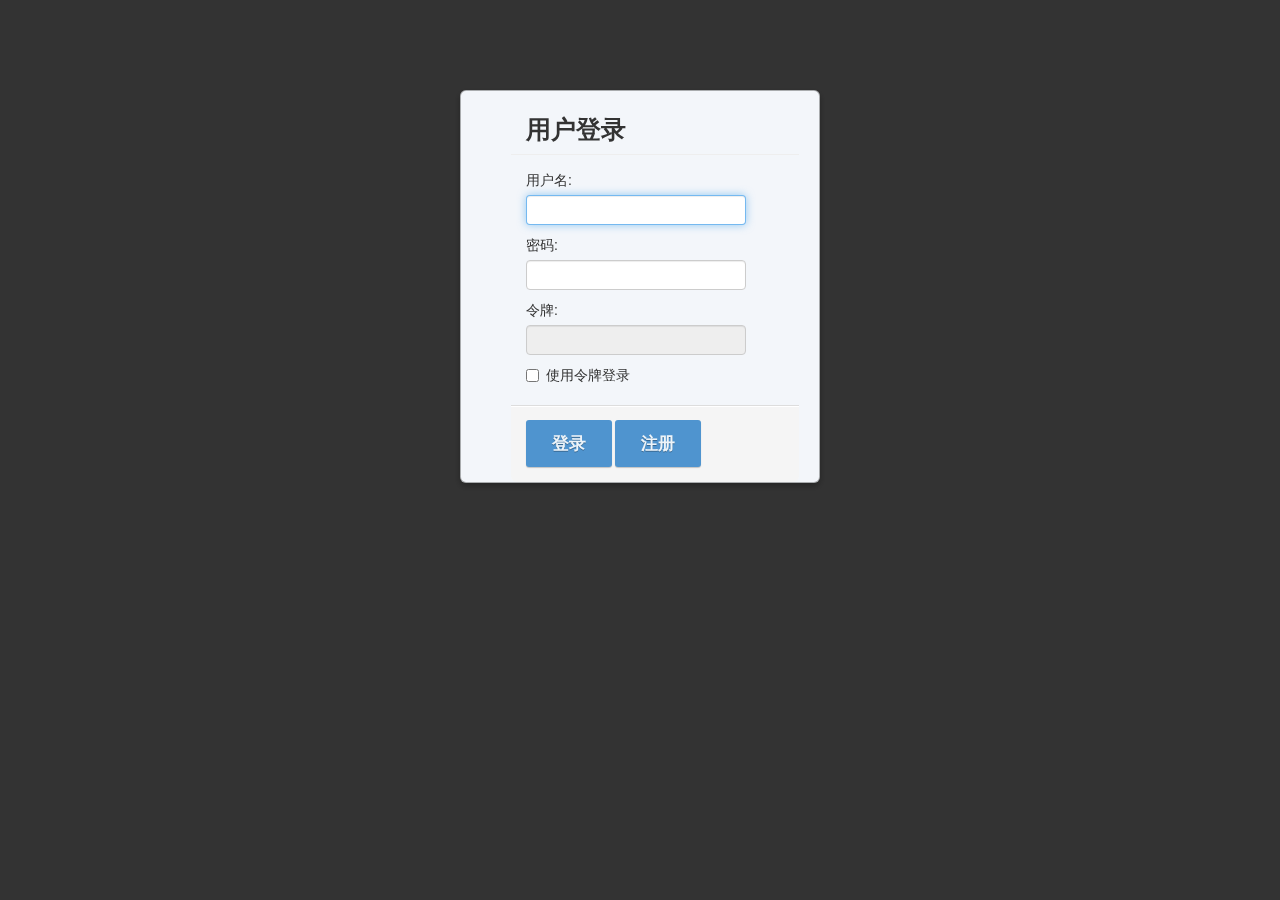
<file: index.html>
<!DOCTYPE html>
<html>
<head>
<meta http-equiv="Content-Type" content="text/html; charset=utf-8" />
<meta name="viewport" content="width=device-width, initial-scale=1.0, maximum-scale=1.0, minimum-scale=1.0">
<title>WebIM-DEMO</title>
<!--SDK-->
<script src="static/sdk/strophe.js"></script>
<script src="static/sdk/easemob.im-1.0.8.js"></script>

<!--DEMO依赖-->
<script src="static/js/jquery-1.11.1.js"></script>
<script src="static/js/swfupload/swfupload.js"></script>
<script src="static/js/bootstrap.js"></script>
<link rel="stylesheet" href="static/css/bootstrap.css" />
<link rel="stylesheet" href="static/css/webim.css" />

<script src="easemob.im.config.js"></script>
</head>
<body>
    <div id="loginmodal" class="modal hide in" role="dialog"
        aria-hidden="true" data-backdrop="static">
        <div class="modal-header">
            <h3>用户登录</h3>
        </div>
        <div class="modal-body">
            <table>
                <tr>
                    <td width="65%">
                        <label for="username">用户名:</label>
                        <input type="text" name="username" value="" id="username" tabindex="1"/>
                        <label for="password">密码:</label>
                        <input type="password" name="password" value="" id="password" tabindex="2" />
                        <label for="token">令牌:</label>
                        <input type="text" name="token" value="" id="token" disabled="disabled" tabindex="3" />
                    </td>
                </tr>
            </table>
            <label class="checkbox">
                <input type="checkbox" name="usetoken" id="usetoken" tabindex="4" />使用令牌登录
            </label>    
        </div>
        <div class="modal-footer">
            <button class="flatbtn-blu" onclick="login()" tabindex="3">登录</button>
            <button class="flatbtn-blu" onclick="showRegist()" tabindex="4">注册</button>
        </div>
    </div>

    <!-- 注册操作界面 -->
    <div id="regist-div-modal" class="alert modal hide" role="dialog"
        aria-hidden="true" data-backdrop="static">
        <div class="modal-header">
            <h3>用户注册</h3>
        </div>
        <div class="modal-body">
            <div id="regist_div" style="overflow-y: auto">
                <table>
                    <tr>
                        <td width="65%"><label>用户名:</label> <input type="text"
                            value="" id="regist_username" tabindex="1" /> <label>密码:</label>
                            <input type="password" value="" id="regist_password" tabindex="2" />
                            <label>昵称:</label> <input type="text" value=""
                            id="regist_nickname" tabindex="3" /></td>
                    </tr>
                </table>
            </div>
        </div>
        <div class="modal-footer">
            <button id="confirm-regist-confirmButton" class="btn btn-primary"
                onclick="regist()">完成</button>
            <button id="confirm-regist-cancelButton" class="btn"
                onclick="showlogin()">返回</button>
        </div>
    </div>

    <div id="waitLoginmodal" class="modal hide" data-backdrop="static">
        <img src="static/img/waitting.gif">&nbsp;&nbsp;&nbsp;&nbsp;&nbsp;&nbsp;&nbsp;&nbsp;&nbsp;&nbsp;正在努力加载中...</img>
    </div>
    <div class="content" id="content" style="display: none">
        <div class="leftcontact" id="leftcontact">
            <div id="headerimg" class="leftheader">
                <span> <img src="static/img/head/header2.jpg" alt="logo"
                    class="img-circle" width="60px" height="60px"
                    style="margin-top: -40px; margin-left: 20px" /></span> <span
                    id="login_user" class="login_user_title"> <a
                    class="leftheader-font" href="javascript:;"></a>
                </span> <span>
                    <div class="btn-group" style="margin-left: 5px;">
                        <button class="btn btn-inverse dropdown-toggle" data-toggle="dropdown">
                            <span class="caret"></span>
                        </button>
                        <ul class="dropdown-menu">
                            <li><a href="javascript:;" onclick="showAddFriend()">添加好友</a></li>
                            <li><a href="javascript:;" onclick="showDelFriend()">删除好友</a></li>
                            <li class="divider"></li>
                            <li><a href="javascript:;" onclick="logout();return false;">退出</a></li>
                        </ul>
                    </div>
                </span>
            </div>
            <div id="leftmiddle">
                <!--
                <input style="width: 120px; color: #999999; margin-top: 8px;"
                    type="text" id="searchfriend" value="搜索"
                    onFocus="if(value==defaultValue){value='';this.style.color='#000'}"
                    onBlur="if(!value){value=defaultValue;this.style.color='#999'}" />
                <button id="searchFriend" style="background: #cccccc">查询</button>
            -->
            </div>
            <div id="contractlist11"
                style="height: 492px; overflow-y: auto; overflow-x: auto;">
                <div class="accordion" id="accordionDiv">
                    <div class="accordion-group">
                        <div class="accordion-heading">
                            <a id="accordion1" class="accordion-toggle"
                                data-toggle="collapse" data-parent="#accordionDiv"
                                href="#collapseOne">我的好友 </a>
                        </div>
                        <div id="collapseOne" class="accordion-body collapse in">
                            <div class="accordion-inner" id="contractlist">
                                <ul id="contactlistUL" class="chat03_content_ul"></ul>
                            </div>
                        </div>
                    </div>
                    <div class="accordion-group">
                        <div class="accordion-heading">
                            <a id="accordion2" class="accordion-toggle collapsed"
                                data-toggle="collapse" data-parent="#accordionDiv"
                                href="#collapseTwo">我的群组</a>
                        </div>
                        <div id="collapseTwo" class="accordion-body collapse">
                            <div class="accordion-inner" id="contracgrouplist">
                                <ul id="contactgrouplistUL" class="chat03_content_ul"></ul>
                            </div>
                        </div>
                    </div>
                    <div class="accordion-group">
                        <div class="accordion-heading">
                            <a id="accordion3" class="accordion-toggle collapsed"
                                data-toggle="collapse" data-parent="#accordionDiv"
                                href="#collapseThree">陌生人</a>
                        </div>
                        <div id="collapseThree" class="accordion-body collapse">
                            <div class="accordion-inner" id="momogrouplist">
                                <ul id="momogrouplistUL" class="chat03_content_ul"></ul>
                            </div>
                        </div>
                    </div>
                </div>

            </div>
        </div>
        <div id="rightTop" style="height: 78px;"></div>
        <!-- 聊天页面 -->
        <div class="chatRight">
            <div id="chat01">
                <div class="chat01_title">
                    <ul class="talkTo">
                        <li id="talkTo"><a href="javascript:;"></a></li>
                        <li id="recycle" style="float: right;"><img
                            src="static/img/recycle.png" onclick="clearCurrentChat();"
                            style="margin-right: 15px; cursor: hand; width: 18px;" title="清屏" /></li>
                        <li id="roomInfo" style="float: right;"><img
                            id="roomMemberImg"
                            src="static/img/head/find_more_friend_addfriend_icon.png"
                            onclick="showRoomMember();"
                            style="margin-right: 15px; cursor: hand; width: 18px; display: none"
                            title="群组成员" /></li>
                    </ul>
                </div>
                <div id="null-nouser" class="chat01_content"></div>
            </div>

            <div class="chat02">
                <div class="chat02_title">
                    <a class="chat02_title_btn ctb01" onclick="showEmotionDialog()"
                        title="选择表情"></a> <a class="chat02_title_btn ctb03" title="选择图片"
                        onclick="chooseFile()" href="javascript:;"> </a> <a
                        class="chat02_title_btn ctb02" onclick="chooseFile()" href="javascript:;"
                        title="选择语音"><span></span></a> <label id="chat02_title_t"></label>
                    <div id="wl_faces_box" class="wl_faces_box">
                        <div class="wl_faces_content">
                            <div class="title">
                                <ul>
                                    <li class="title_name">常用表情</li>
                                    <li class="wl_faces_close"><span
                                        onclick='turnoffFaces_box()'>&nbsp;</span></li>
                                </ul>
                            </div>
                            <div id="wl_faces_main" class="wl_faces_main">
                                <ul id="emotionUL">
                                </ul>
                            </div>
                        </div>
                        <div class="wlf_icon"></div>
                    </div>
                </div>
                <div id="input_content" class="chat02_content">
                    <textarea id="talkInputId" style="resize: none;"></textarea>
                </div>
                <div class="chat02_bar">
                    <ul>
                        <li style="right: 5px; top: 5px;"><img src="static/img/send_btn.jpg"
                            onclick="sendText()" /></li>
                    </ul>
                </div>

                <div style="clear: both;"></div>
            </div>
        </div>

        <div id="addFridentModal" class="modal hide" role="dialog"
            aria-hidden="true" data-backdrop="static">
            <div class="modal-header">
                <button type="button" class="close" data-dismiss="modal"
                    aria-hidden="true">&times;</button>
                <h3>添加好友</h3>
            </div>
            <div class="modal-body">
                <input id="addfridentId" onfocus='clearInputValue("addfridentId")' />
                <div id="add-frident-warning"></div>
            </div>
            <div class="modal-footer">
                <button id="addFridend" class="btn btn-primary"
                    onclick="startAddFriend()">添加</button>
                <button id="cancelAddFridend" class="btn" data-dismiss="modal">取消</button>
            </div>
        </div>

        <div id="delFridentModal" class="modal hide" role="dialog"
            aria-hidden="true" data-backdrop="static">
            <div class="modal-header">
                <button type="button" class="close" data-dismiss="modal"
                    aria-hidden="true">&times;</button>
                <h3>删除好友</h3>
            </div>
            <div class="modal-body">
                <input id="delfridentId" onfocus='clearInputValue("delfridentId")' />
                <div id="del-frident-warning"></div>
            </div>
            <div class="modal-footer">
                <button id="delFridend" class="btn btn-primary"
                    onclick="directDelFriend()">删除</button>
                <button id="canceldelFridend" class="btn" data-dismiss="modal">取消</button>
            </div>
        </div>

        <!-- 一般消息通知 -->
        <div id="notice-block-div" class="modal hide">
            <button type="button" class="close" data-dismiss="alert">&times;</button>
            <div class="modal-body">
                <h4>Warning!</h4>
                <div id="notice-block-body"></div>
            </div>
        </div>

        <!-- 确认消息通知 -->
        <div id="confirm-block-div-modal" class="modal hide"
            role="dialog" aria-hidden="true" data-backdrop="static">
            <div class="modal-header">
                <h3>订阅通知</h3>
            </div>
            <div class="modal-body">
                <div id="confirm-block-footer-body"></div>
            </div>
            <div class="modal-footer">
                <button id="confirm-block-footer-confirmButton"
                    class="btn btn-primary">同意</button>
                <button id="confirm-block-footer-cancelButton" class="btn"
                    data-dismiss="modal">拒绝</button>
            </div>
        </div>

        <!-- 群组成员操作界面 -->
        <div id="option-room-div-modal" class="alert modal hide"
            role="dialog" aria-hidden="true" data-backdrop="static">
            <button type="button" class="close" data-dismiss="modal"
                aria-hidden="true">&times;</button>
            <div class="modal-header">
                <h3>群组成员</h3>
            </div>
            <div class="modal-body">
                <div id="room-member-list" style="height: 100px; overflow-y: auto"></div>
            </div>
        </div>
    </div>
    <input type='file' id="fileInput" class='hide'/>
    <script src="static/js/webim.js"></script>
</body>
</html>
</file>
<file: static/css/webim.css>
/** custom login button **/
.flatbtn-blu {
	-webkit-box-sizing: border-box;
	-moz-box-sizing: border-box;
	box-sizing: border-box;
	display: inline-block;
	outline: 0;
	border: 0;
	color: #edf4f9;
	text-decoration: none;
	background-color: #4f94cf;
	border-color: rgba(0, 0, 0, 0.1) rgba(0, 0, 0, 0.1) rgba(0, 0, 0, 0.25);
	font-size: 1.4em;
	font-weight: bold;
	padding: 12px 26px 12px 26px;
	line-height: normal;
	text-align: center;
	vertical-align: middle;
	cursor: pointer;
	text-transform: uppercase;
	text-shadow: 0 1px 0 rgba(0, 0, 0, 0.3);
	-webkit-border-radius: 3px;
	-moz-border-radius: 3px;
	border-radius: 3px;
	-webkit-box-shadow: 0 1px 1px rgba(0, 0, 0, 0.2);
	-moz-box-shadow: 0 1px 1px rgba(0, 0, 0, 0.2);
	box-shadow: 0 1px 1px rgba(0, 0, 0, 0.2);
}

.flatbtn-blu:hover {
	color: #fff;
	background-color: #519dde;
}

.flatbtn-blu:active {
	-webkit-box-shadow: inset 0 1px 5px rgba(0, 0, 0, 0.1);
	-moz-box-shadow: inset 0 1px 5px rgba(0, 0, 0, 0.1);
	box-shadow: inset 0 1px 5px rgba(0, 0, 0, 0.1);
}

#loginmodal {
	box-sizing: border-box;
	padding: 15px 20px 0 50px;
	background: #f3f6fa;
}

#loginform label {
	display: block;
	font-size: 1.1em;
	font-weight: bold;
	color: #7c8291;
	margin-bottom: 3px;
}

* {
	margin: 0;
	padding: 0;
	border: none;
	font-size: 12px;
	text-align: left;
}

ul {
	list-style: none;
}

a {
	text-decoration: none;
}

a:hover {
	text-decoration: underline;
	color: #f60;
}

.content {
	width: 1000px;
	height: auto;
	margin: 0 auto;
	valign: middle;
	text-align: center;
}

.content_login {
	width: 1000px;
	height: auto;
	padding: 25px;
	margin: 0 auto;
	valign: middle;
	text-align: center;
}
.left, .right,
.left p, .right p {
    display: inline;
}
.hide {
    display: none;
}
.leftcontact {
	float: left;
	width: 196px;
	border: 1px #666666 solid;
	height: auto;
	margin: 0 auto;
	margin-top: 80px;
	margin-left: 120px;
	-webkit-border-radius: 3px;
	-moz-border-radius: 3px;
	border-radius: 3px;
	position: relative;
}

.leftheader {
	border: 1px #666666 solid;
	-webkit-border-radius: 3px;
	-moz-border-radius: 3px;
	border-radius: 3px;
	z-index: 1000;
	position: relative;
	width: 196px;
	background-color: #5D6978;
}

.login_user_title {
	display: -moz-inline-box;
	display: inline-block;
	width: 65px;
	overflow: hidden;
}

.leftheader-font {
	font-size: 14px;
	font-weight: bold;
	color: #333;
	text-decoration: none;
}

.chatRight {
	border-right: 1px #bebebe solid;
	width: 562px;
	height: auto;
	margin-left: 340px;
	position: relative;
	border: 1px #666666 solid;
	-webkit-border-radius: 3px;
	-moz-border-radius: 3px;
	border-radius: 3px;
}

.chat01_title {
	background-color: #5D6978;
	height: 42px;
	margin-top: -10px;
}

.chat03_title {
	background-color: #5D6978;
	height: 30px;
	position: relative;
}

.talkTo {
	
}

.talkTo li {
	line-height: 17px;
	float: left;
	padding-left: 6px;
	margin: 12px 20px;
	_margin-left: 9px;
}

.talkTo li a {
	padding: 4px 11px 4px 7px;
	_padding-top: 0px;
	_padding-bottom: 0px;
	height: 19px;
	font-size: 14px;
	font-weight: bold;
	color: #333;
	text-decoration: none;
}

.close_btn {
	background: url('../img/icon.png') no-repeat 0 0;
	position: absolute;
	top: 10px;
	right: 8px;
	display: block;
	width: 15px;
	height: 15px;
}

.chat02_title {
	background: url('../img/chat_title_bg.jpg') repeat-x 0 0;
	height: 25px;
	position: relative;
}

.chat02_bar {
	background: url('../img/chat_bar_bg.jpg') repeat-x 0 0;
	height: 35px;
	position: relative;
	margin-bottom: 0px;
}

.chat02_bar ul {
	height: 100%;
	background: url('../img/wlf_bg.png') no-repeat 10px 8px;
}

.chat02_bar li {
	position: absolute;
}

.chat03_title_t {
	background: url('../img/icon.png') no-repeat 0px -370px;
	position: absolute;
	padding-left: 25px;
	top: 8px;
	left: 20px;
	display: block;
	width: auto;
	height: 15px;
	font-size: 12px;
	font-weight: bold;
}

.chat01_content {
	height: 312px;
	width: 555px;
	overflow-x: none;
	overflow-y: auto;
}

.chat02_content {
	height: auto;
}

.chat03_content_ul {
	text-align: left;
	font-size: 12px;
	color: #333;
	margin: 0px 0px;
	overflow-y: auto;
	position: relative;
	resize: none;
}

.chat03_content {
	height: 480px;
	text-align: left;
	font-size: 12px;
	color: #333;
	margin: 0px 0px;
	overflow-y: auto;
	position: relative;
	resize: vertical;
}

.chat02_content textarea {
	border: medium none;
	display: block;
	width: 552px;
	height: 96px;
	overflow-y: auto;
	padding: 5px;
	resize: vertical;
}

.chat03_name {
	color: #333;
	position: absolute;
	top: 9px;
	left: 40px;
	display: block;
	height: 480px;
}

.chat-content-p3 {
	white-space: pre-wrap;
	border-radius: 5px;
	background-color: #C0C0C0;
	position: relative;
	/*padding: 5px 10px 5px 5px;*/ 
}

.chat03_content ul {
	position: relative;
}

.chat03_content ul li {
	position: relative;
	padding: 3px 6px;
	height: 31px;
	_padding-bottom: 0px;
}

.chat03_content ul li.hover {
	background: #ebeef3;
}

.chat03_content ul li.choosed {
	background: #ebeef3;
}

.chat03_content ul li a {
	
}

.chat03_content ul img {
	width: 30px;
	height: 30px;
}

.chat02_title_btn {
	background: url('../img/icon.png') no-repeat 0 0;
	cursor: pointer;
	float: left;
	display: block;
	width: 15px;
	height: 15px;
	margin: 5px 6px;
}

.ctb01 {
	background-position: 0 -90px;
	margin-left: 18px;
	_margin-left: 8px;
}

.ctb03 {
	background-position: 0 -152px;
}

.ctb02 {
	background-position: 0 -457px;
}

.chat02_title_t {
	background: url('../img/icon.png') no-repeat 0px -487px;
	position: absolute;
	padding-left: 170px;
	top: 8px;
	right: 20px;
	display: block;
	width: auto;
	height: 15px;
}

.chat02_title_t a {
	color: #333;
	font-size: 12px;
	text-decoration: none;
}

.chat02_title_t a:hover {
	color: #f60;
	text-decoration: underline;
}

.wl_faces_box {
	background: url('../img/wlf_bg.png') repeat 0 0;
	position: absolute;
	width: 428px;
	height: 225px;
	bottom: 22px;
	left: -50px;
	display: none;
}

.wl_faces_content {
	background: #fff;
	border: 1px #ccc solid;
	width: 417px;
	height: 216px;
	margin: 3px 4px;
}

.wl_faces_content .title {
	background: url('../img/wlf_title_bg.jpg') repeat-x 0 0;
	height: 40px;
	position: relative;
}

.wl_faces_content .title ul {
	
}

.wl_faces_content .title ul li {
	position: absolute;
	display: block;
}

.wl_faces_content .title ul li.title_name {
	background: url('../img/wlf_title_btn.jpg') no-repeat 0 0;
	width: 82px;
	height: 30px;
	bottom: 0;
	_bottom: -2px;
	left: 15px;
	text-align: center;
	line-height: 32px;
	font-weight: bold;
	color: #333;
}

.wl_faces_content .title ul li.wl_faces_close {
	right: 8px;
	top: 15px;
}

.wl_faces_content .title ul li.wl_faces_close span {
	background: url('../img/icon.png') repeat-x 0 0;
	cursor: pointer;
	display: block;
	width: 15px;
	height: 15px;
}

.wl_faces_main {
	
}

.wl_faces_main ul {
	margin: 12px 28px;
	overflow: hidden;
	border-top: 1px #CCC solid;
	border-left: 1px #CCC solid;
	width: 360px;
}

.wl_faces_main ul li {
	float: left;
	border-right: 1px #CCC solid;
	border-bottom: 1px #CCC solid;
	height: 22px;
	width: 26px;
	margin: -1px 0 0 -1px;
	padding: 4px 2px;
	text-align: center;
}

.wl_faces_main ul li img {
	width: 22px;
	height: 22px;
}

.wlf_icon {
	background: url('../img/layer_arrow.png') no-repeat 0 0;
	position: absolute;
	width: 22px;
	height: 9px;
	bottom: -4px;
	_bottom: -11px;
	left: 61px;
}

.chat03_content li label {
	display: block;
	position: absolute;
	width: 9px;
	height: 9px;
	left: 27px;
}

label.online {
	background: url('../img/status.gif') no-repeat 0 0;
	_background: url('../img/status.gif') no-repeat 0 5px;
	bottom: 4px;
	_bottom: 2px;
}

label.offline {
	background: url('../img/status.gif') no-repeat 0 -11px;
	bottom: 4px;
	_top: 25px;
	align: center
}

.fade {
	opacity: 0;
	-webkit-transition: opacity 0.15s linear;
	-moz-transition: opacity 0.15s linear;
	-o-transition: opacity 0.15s linear;
	transition: opacity 0.15s linear;
}
.modal-backdrop {
    *display: none;
}
.fade.in {
	opacity: 1;
}
.badgegroup,
.badge {
    *margin-top: -30px;
}
.accordion-inner {
    *position: relative;
}
</file>
